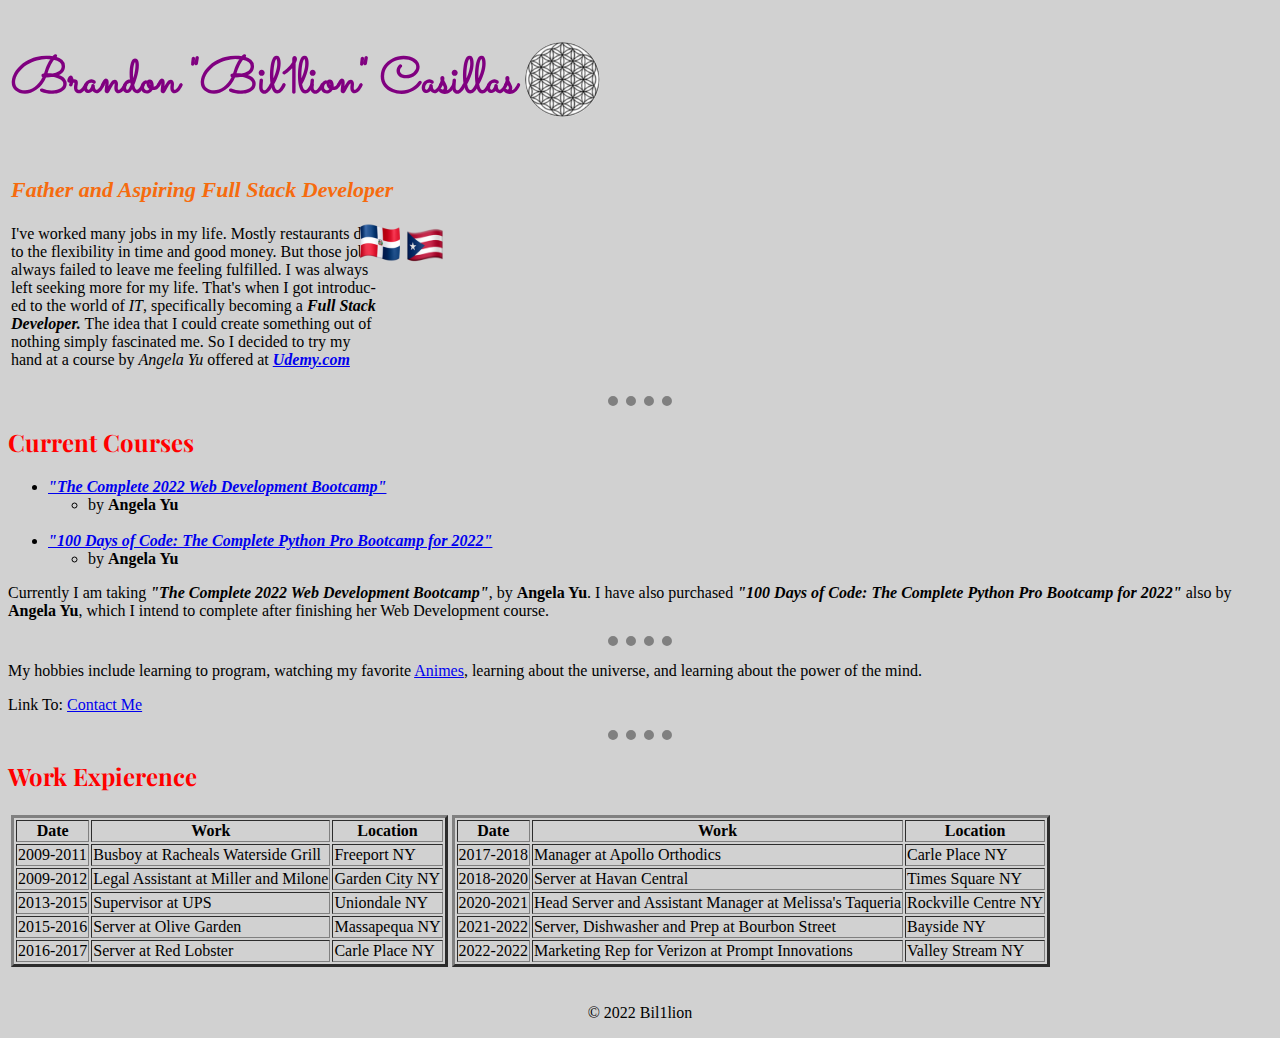
<file: index.html>
<!DOCTYPE html>
<html lang="en" dir="ltr">

<head>
  <meta charset="utf-8">
  <title>Brandon's Personal Site</title>
  <link rel="stylesheet" type="text/css" href="css/styles.css">
  <link rel="icon" href="First_Favicon.ico">

  <link rel="preconnect" href="https://fonts.googleapis.com">
  <link rel="preconnect" href="https://fonts.gstatic.com" crossorigin>
  <link href="https://fonts.googleapis.com/css2?family=Merriweather&family=Montserrat&family=Playfair+Display&family=Raleway&family=Rubik+Maze&family=Sacramento&family=Silkscreen&display=swap" rel="stylesheet">


</head>

<body>
  <table>
    <thead>
    <tr>
      <td>
        <h1>Brandon "Bil1lion" Casillas</h1>
      </td>
      <td><img class="DR" src="DR.Flag.png" alt="Dominican Flag">
          <img class="PR" src="PR.Flag.png" alt="Puerto Rican Flag">
      </td>
      <td><img class="FOL circular" src="FlowerOfLife2.png" alt="Flower of Life">
      </td>
    </tr>
    </thead>
    <tr>
      <td>
        <p id="Title">
          <em><strong>Father and Aspiring Full Stack Developer</strong></em>
        </p>
        <p>
          I've worked many jobs in my life. Mostly restaurants due <br> to the
          flexibility in time and good money. But those jobs <br> always failed to
          leave me feeling fulfilled. I was always <br>left seeking more for my life.
          That's when I got introduc-<br>ed to the world of <em>IT</em>, specifically
          becoming a <em><strong>Full Stack <br>Developer.</strong></em>
          The idea that I could create something out of <br>nothing simply fascinated me.
          So I decided to try my <br>hand at a course by <em>Angela Yu</em> offered at
          <strong><em><a href="https://www.udemy.com/">Udemy.com</a></em></strong>
        </p>
      </td>
    </tr>
  </table>


  <hr>
  <h2>Current Courses</h2>
  <ul>
    <li><strong><em><a href="https://www.udemy.com/course/the-complete-web-development-bootcamp">"The Complete 2022 Web Development
            Bootcamp"</a></em></strong></li>
    <ul>
      <li>by <strong>Angela Yu</strong></li>
    </ul>
    <br>
    <li><strong><em><a href="https://www.udemy.com/course/100-days-of-code/">"100 Days of Code: The Complete Python Pro
            Bootcamp for 2022"</a></em></strong></li>
    <ul>
      <li>by <strong>Angela Yu</strong></li>
    </ul>
  </ul>
  <p>Currently I am taking <strong><em>"The Complete 2022 Web Development
        Bootcamp"</em></strong>, by <strong>Angela Yu</strong>. I have also
    purchased <strong><em>"100 Days of Code: The Complete Python Pro Bootcamp
        for 2022"</em></strong> also by <strong>Angela Yu</strong>, which I intend
    to complete after finishing her Web Development course.</p>
  <hr class="hr2">
  <p>
    My hobbies include learning to program, watching my favorite
    <a href="animes.html">Animes</a>, learning about the universe, and learning
     about the power of the mind.
  </p>
  <p>Link To: <a href="Contact_Me.html">Contact Me</a></p>
  <hr class="hr3">
  <h2>Work Expierence</h2>
  <table>
    <tr>
      <td>
        <table border="3" cellspacing="2">
          <thead>
            <tr>
              <th>Date</th>
              <th>Work</th>
              <th>Location</th>
          </thead>
          <tbody>
    </tr>
    <tr>
      <td>2009-2011</td>
      <td>Busboy at Racheals Waterside Grill</td>
      <td>Freeport NY</td>
    </tr>
    <tr>
      <td>2009-2012</td>
      <td>Legal Assistant at Miller and Milone</td>
      <td>Garden City NY</td>
    </tr>
    <tr>
      <td>2013-2015</td>
      <td>Supervisor at UPS</td>
      <td>Uniondale NY</td>
    </tr>
    <tr>
      <td>2015-2016</td>
      <td>Server at Olive Garden</td>
      <td>Massapequa NY</td>
    </tr>
    <tr>
      <td>2016-2017</td>
      <td>Server at Red Lobster</td>
      <td>Carle Place NY</td>
    </tr>
    </tbody>
  </table>
  </td>
  <td>
    <table <cellspacing="2" border="3">
      <thead>
        <tr>
          <th>Date</th>
          <th>Work</th>
          <th>Location</th>
      </thead>
      <tbody>
        </tr>
        <tr>
          <td>2017-2018</td>
          <td>Manager at Apollo Orthodics</td>
          <td>Carle Place NY</td>
        </tr>
        <tr>
          <td>2018-2020</td>
          <td>Server at Havan Central</td>
          <td>Times Square NY</td>
        </tr>
        <tr>
          <td>2020-2021</td>
          <td>Head Server and Assistant Manager at Melissa's Taqueria</td>
          <td>Rockville Centre NY</td>
        </tr>
        <tr>
          <td>2021-2022</td>
          <td>Server, Dishwasher and Prep at Bourbon Street</td>
          <td>Bayside NY</td>
        </tr>
        <tr>
          <td>2022-2022</td>
          <td>Marketing Rep for Verizon at Prompt Innovations</td>
          <td>Valley Stream NY</td>
        </tr>
      </tbody>
    </table>
  </td>
  </tr>
  </table><br>
  <p class="copyright">© 2022 Bil1lion</p>
</body>

</html>
</file>
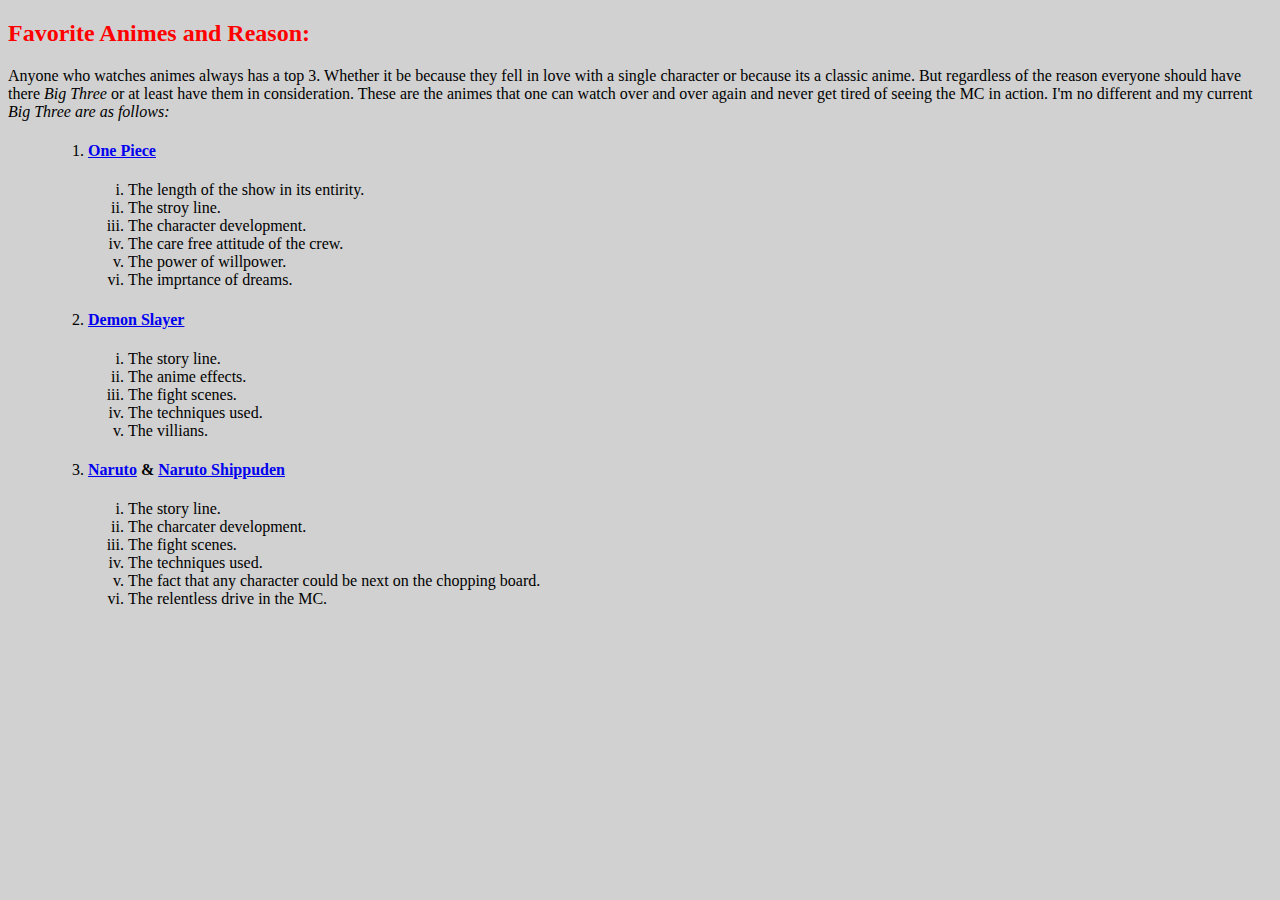
<file: animes.html>
<!DOCTYPE html>
<html lang="en" dir="ltr">
  <head>
    <meta charset="utf-8">
    <title>Animes</title>
    <link rel="stylesheet" href="css/styles.css">
  </head>
  <body>
    <h2>Favorite Animes and Reason:</h2>
    <p>Anyone who watches animes always has a top 3. Whether it be because they
       fell in love with a single character or because its a classic anime. But
       regardless of the reason everyone should have there <em>Big Three</em>
       or at least have them in consideration. These are the animes that one can
        watch over and over again and never get tired of seeing the MC in
        action. I'm no different and my current <em>Big Three are as follows:
        </em></p>
    <ul>
      <ol>
        <li><h4><a href="https://onepiece.fandom.com/wiki/One_Piece_Wiki">One Piece
        </a></h4>
          <ol type="i">
            <li>The length of the show in its entirity.</li>
            <li>The stroy line.</li>
            <li>The character development.</li>
            <li>The care free attitude of the crew.</li>
            <li>The power of willpower.</li>
            <li>The imprtance of dreams.</li>
          </ol>
        </li>
        <li><h4><a
          href="https://kimetsu-no-yaiba.fandom.com/wiki/Kimetsu_no_Yaiba_Wiki">
          Demon Slayer</a></h4>
          <ol type="i">
            <li>The story line.</li>
            <li>The anime effects.</li>
            <li>The fight scenes.</li>
            <li>The techniques used.</li>
            <li>The villians.</li>
          </ol>
        </li>
        <li><h4><a href="https://naruto.fandom.com/wiki/Narutopedia">Naruto</a> &
          <a href="https://naruto.fandom.com/wiki/Naruto:_Shipp%C5%ABden">Naruto
          Shippuden</a></h4>
          <ol type="i">
            <li>The story line.</li>
            <li>The charcater development.</li>
            <li>The fight scenes.</li>
            <li>The techniques used.</li>
            <li>The fact that any character could be next on the chopping board.
            </li>
            <li>The relentless drive in the MC.</li>
          </ol>
        </li>
      </ol>
    </ul>
  </body>
</html>
</file>
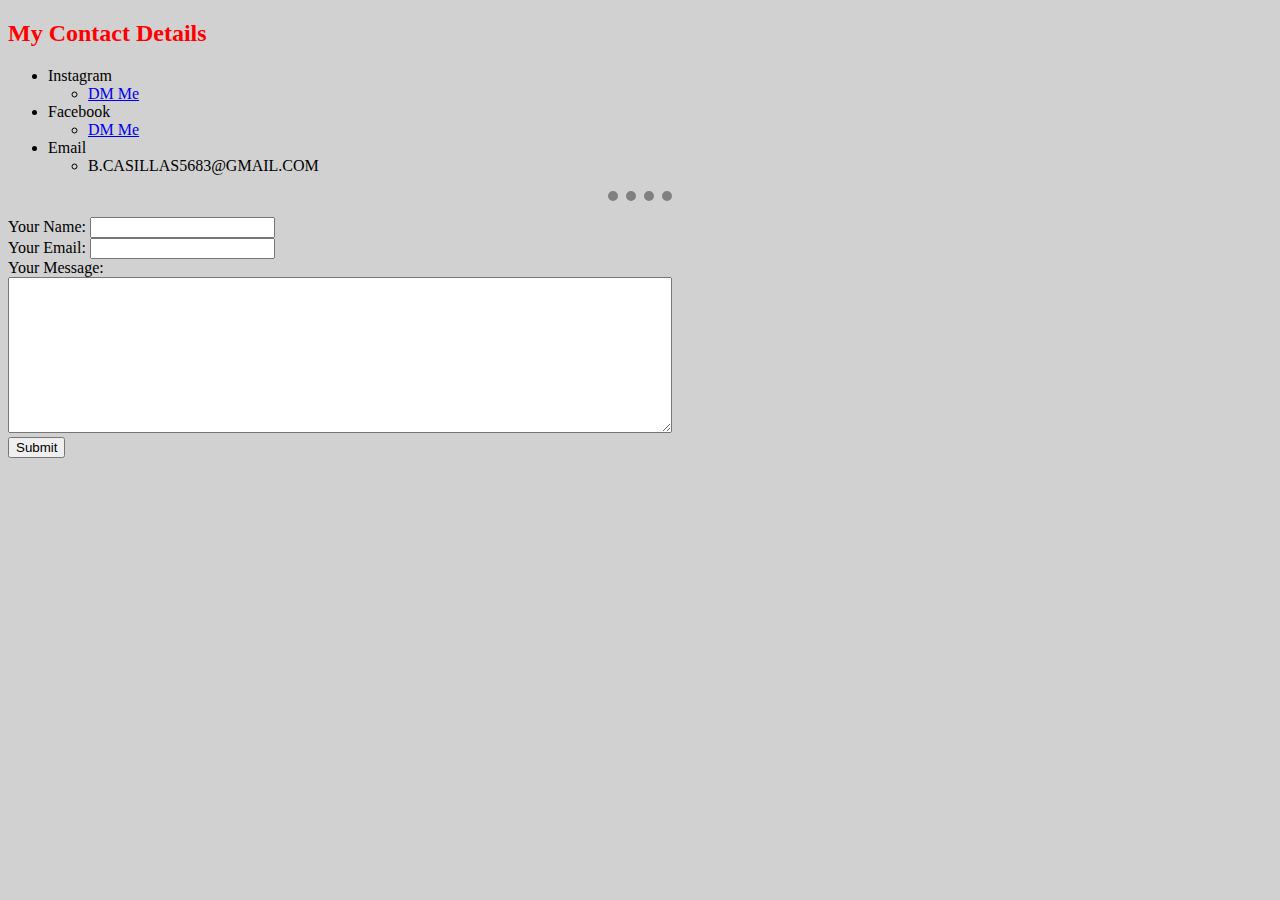
<file: Contact_Me.html>
<!DOCTYPE html>
<html lang="en" dir="ltr">

<head>
  <meta charset="utf-8">
  <title>Contact Me</title>
  <link rel="stylesheet" href="css/styles.css">
</head>

<body>
  <h2>My Contact Details</h2>
  <p>
  <ul>
    <li>Instagram</li>
    <ul>
      <li><a href="https://www.instagram.com/i_am_bil1lion/">DM Me</a></li>
    </ul>
    <li>Facebook</li>
    <ul>
      <li><a href="https://www.facebook.com/brandon.d.child/">DM Me</a></li>
    </ul>
    <li>Email</li>
    <ul>
      <li>B.CASILLAS5683@GMAIL.COM</li>
    </ul>
  </ul>
  <hr>
  </p>
  <form action="mailto:bcasillas9515@gmail.com" method="post" enctype="text/plain">
    <label for="">Your Name:</label>
    <input type="text" name="My Name Is " value=""><br>
    <label>Your Email:</label>
    <input type="email" name="My Email Is " value=""><br>
    <label>Your Message:</label><br>
    <textarea name="This Is My Message " rows="10" cols="80"></textarea><br>
    <input type="submit" name="">
  </form>
</body>

</html>
</file>
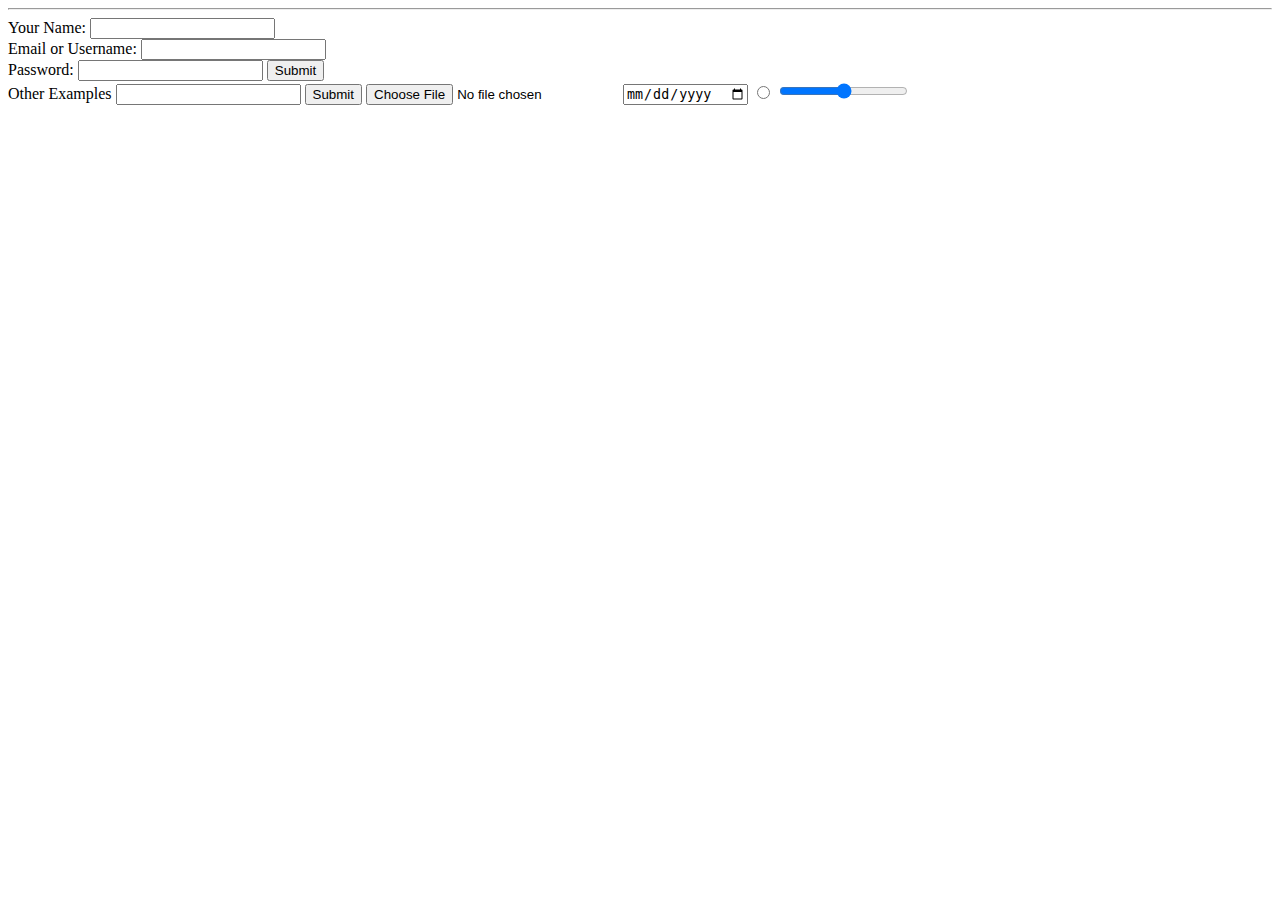
<file: input_options.html>
<!DOCTYPE html>
<html lang="en" dir="ltr">
  <head>
    <meta charset="utf-8">
    <title></title>
  </head>
  <body>
    <hr>
    <form class="" action="index.html" method="post">
      <label for="">Your Name:</label>
      <input type="text" name="" value=""><br />
      <label>Email or Username:</label>
      <input type="text" name="" value=""><br />
      <label>Password:</label>
      <input type="password" name="" value="">
      <input type="submit" name=""><br />
      <label>Other Examples</label>
      <input type="text" name="">
      <input type="submit" name="">
      <input type="file" name="">
      <input type="date" name="">
      <input type="radio" name="">
      <input type="range" name="">

    </form>

  </body>
</html>
</file>
<file: css/styles.css>
/***********************TAG SELECTORS***********************/



  body {
    background-color: #D1D1D1;
    font-family: georgia, serif;
  }

  h1 {
    color: purple;
    font-size: 50px;
    font-family: 'Sacramento', cursive;
  }

  h2 {
    color: red;
    font-family: 'Playfair Display', serif;

  }
  hr {
    border-color: grey;
    border-style: none;
    border-top-style: dotted;
    border-width: 10px;
    width: 5%;
  }
  img:hover {
    background-color: black;

  }

/***********************CLASS SELECTORS***********************/

  .FOL {

    background-color: #D1D1D1;
    height: 75px;
    width: 75px;
  }

  .circular {
    border-radius: 100%;
  }

  .DR {

    background-color: #D1D1D1;
    height: 45px;
    width: 40px;
    position: fixed;
    right: 880px;
    top: 220px;
  }

  .PR {

    background-color: #D1D1D1;
    height: 50px;
    width: 40px;
    position: fixed;
    right: 835px;
    top: 220px;
  }

.copyright{
  text-align: center;
}

/***********************ID SELECTORS***********************/

#Title {
  font-size: 22px;
  color: #F66B0E;
}


/*CSS rules to specify families

font-family: 'Merriweather', serif;
font-family: 'Montserrat', sans-serif;
font-family: 'Playfair Display', serif;
font-family: 'Raleway', sans-serif;
font-family: 'Rubik Maze', cursive;
font-family: 'Sacramento', cursive;
font-family: 'Silkscreen', cursive;
*/
</file>
